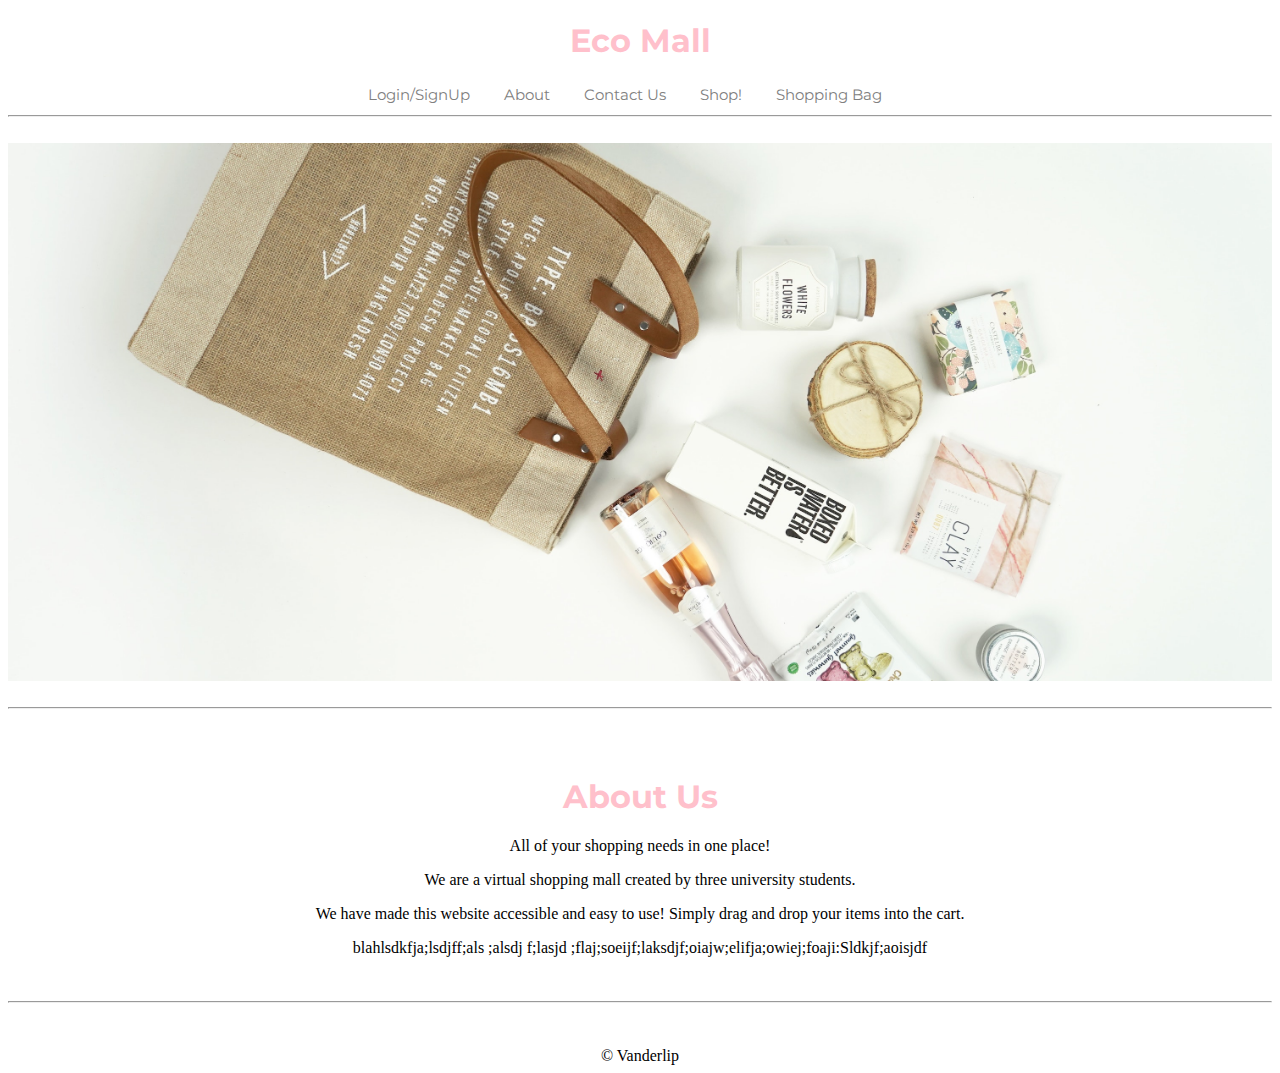
<file: index.html>
<!DOCTYPE html>
<html lang="en" dir="ltr">
  <head>
    <meta charset="utf-8">
    <title>Eco Mall</title>

    <!--CSS Style Sheet-->
    <link rel="stylesheet" type="text/css" href="ecoMall.css">

    <!--Google Fonts-->
    <link href="https://fonts.googleapis.com/css?family=Montserrat&display=swap" rel="stylesheet">


    <!--Javascript-->
    <script type="text/javascript" src="ecoMall.js">


    </script>
  </head>
  <body>
    <div class="container">
      <h1>Eco Mall</h1>
      <div class="nav">
        <nav>
          <table align = "center">
            <tr>
              <td><a href="loginHeader.php">Login/SignUp</a></td>
              <td><a href="#about">About</a></td>
              <td><a href="contact.html">Contact Us</a></td>
              <td><a href="shop.php">Shop!</a></td>
              <td><a href="cart.html">Shopping Bag</a></td>
            </tr>
          </table>
        </nav>
      </div>

      <hr><br>

      <img id="headerImg" src="img.jpg" alt="shopping bag of items">

      <br><hr><br><br>

      <div class="midsection">
        <main>
          <article>
            <h1 id="about">About Us</h1>
            <p>All of your shopping needs in one place!</p>
            <p>We are a virtual shopping mall created by three university students.</p>
            <p>We have made this website accessible and easy to use! Simply drag and drop your items into the cart.</p>
            <p>blahlsdkfja;lsdjff;als ;alsdj f;lasjd ;flaj;soeijf;laksdjf;oiajw;elifja;owiej;foaji:Sldkjf;aoisjdf</p>
          </article>
        </main>
      </div>
      <br><hr><br>

    </div>
  </body>

<br>
  <footer>&copy Vanderlip</footer>
</html>
</file>
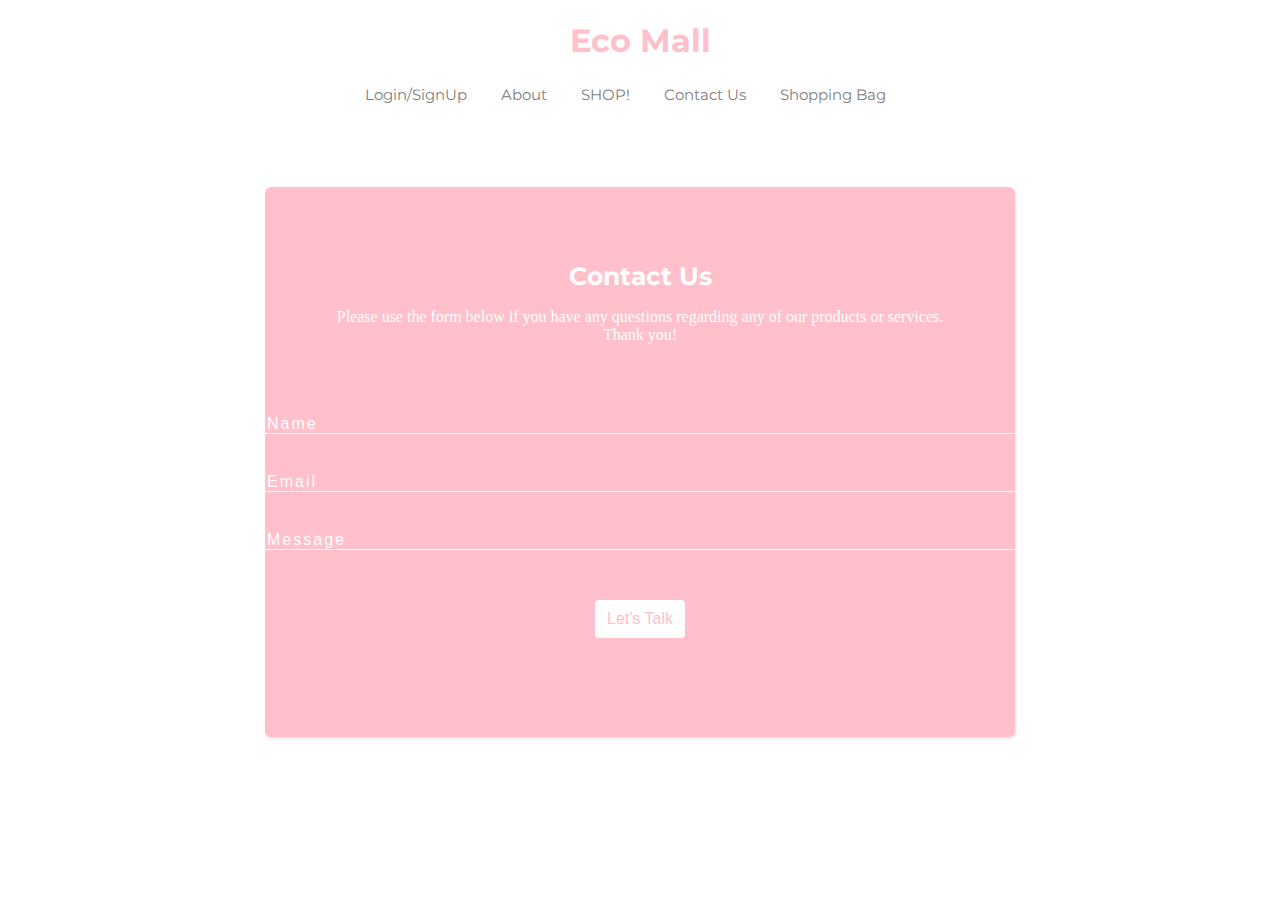
<file: contact.html>
<!DOCTYPE html>
<html lang="en" dir="ltr">
  <head>
    <meta charset="utf-8">
    <title>Contact Us</title>

    <!--CSS Style Sheet-->
    <link rel="stylesheet" type="text/css" href="contact.css">

    <!--Google Fonts-->
    <link href="https://fonts.googleapis.com/css?family=Montserrat&display=swap" rel="stylesheet">

    <body>
      <div class="container">
        <h1>Eco Mall</h1>
        <div class="nav">
          <nav>
            <table align = "center">
              <tr>
                <td><a href="loginHeader.php">Login/SignUp</a></td>
                <td><a href="index.html">About</a></td>
                <td><a href="shop.php">SHOP!</a></td>
                <td><a href="contact.html">Contact Us</a></td>
                <td><a href="cart.html">Shopping Bag</a></td>
              </tr>
            </table>
          </nav>
        </div>

        <div class ="contactpage">

            <div class="header">
              <h1>Contact Us</h1>
                <p>
                  Please use the form below if you have any questions
                  regarding any of our products or services. Thank you!
                </p>
            </div>

            <div class="form">
              <form>
                <input type="text" placeholder="Name"/>
                <input type="text" placeholder="Email"/>
                <input type="text" id="msg" placeholder="Message"/>
              </form>
              <button type="button">Let's Talk</button>
            </div>

        </div>

    </body>
  </html>
</file>
<file: ecoMall.css>
:root {
  box-sizing: border-box;
}

*,
::before,
::after {
  box-sizing: inherit;
}
.container {
  max-width: 1500px;
  margin: 0 auto;
}

h1 {
  font-family: "Montserrat";
  text-align: center;
  color: pink;
}

.nav a{
  display: flex;
  justify-content: center;
  flex-direction: row;
  text-decoration: none;
  color: #000000;
  font-family: "Montserrat";
  font-size: 15px;
  padding-right: 30px;
  color: gray;
  }


#headerImg{
  max-width: 100%;
  display: block;
}

.midsection {
  display: flex;
  justify-content: center;
  text-align: center;
}

main {
  flex: 1 1 none;
  color: #000;
  border-radius: 0.5em;
  padding: 0.25ex 1em 0.25ex 1em;
}

.header-login{
  display: flex;
  justify-content: center;
  text-decoration: none;
  color: black;

}

.form-container {
  display: flex;
  justify-content: center;
}



footer{
  text-align: center;
}
</file>
<file: contact.css>
:root {
  box-sizing: border-box;
}

*,
::before,
::after {
  box-sizing: inherit;
}
.container {
  max-width: 1500px;
  margin: 0 auto;
}

h1 {
  font-family: "Montserrat";
  text-align: center;
  color: pink;
}

.nav a{
  display: flex;
  justify-content: center;
  flex-direction: row;
  text-decoration: none;
  color: #000000;
  font-family: "Montserrat";
  font-size: 15px;
  padding-right: 30px;
  color: gray;
}

.header{
  text-align: center;
  position:absolute;
  top: 30%;
  left:50%;
  transform: translate(-50%, -50%);
}

.header h1{
  color: white;
  font-size: 25px;
  margin-top: 80px;
}

.header p{
  color: white;
  font-size: 16px;
}

.form{
  position: relative;
  top: 60%;
  left: 50%;
  transform: translate(-50%, -50%);
  text-align: center;
}

input{
  width: 100%;
  margin: 20px 0;
  background: rgba(0,0,0,0);
  border: none;
  border-bottom: 1px solid white;
}

textarea{
  width: 100%;
  margin: 20px 0;
  background: rgba(0,0,0,0);
  border-style: solid;
  border-bottom: 1px solid white;
}



::-webkit-input-placeholder{
  color: white;
  font-size: 16px;
  letter-spacing: 2px;
}

button{
  text-align: center;
  padding: 10px 12px;
  font-size: 16px;
  background: white;
  border: none;
  border-radius: 4px;
  margin-top: 30px;
  color: pink;
}

button:hover{
  cursor: pointer;
}

.headerBack{
  background-color: white;
}

.contactpage {
  width: 750px;
  height: 550px;
  margin: 80px auto;
  background: pink;
  box-shadow: 1px 2px 3px 0px rgba(0,0,0,0.10);
  border-radius: 6px;

  display: flex;
  flex-direction: column;
}

footer {
  display: flex;
  justify-content: center;
}
</file>
